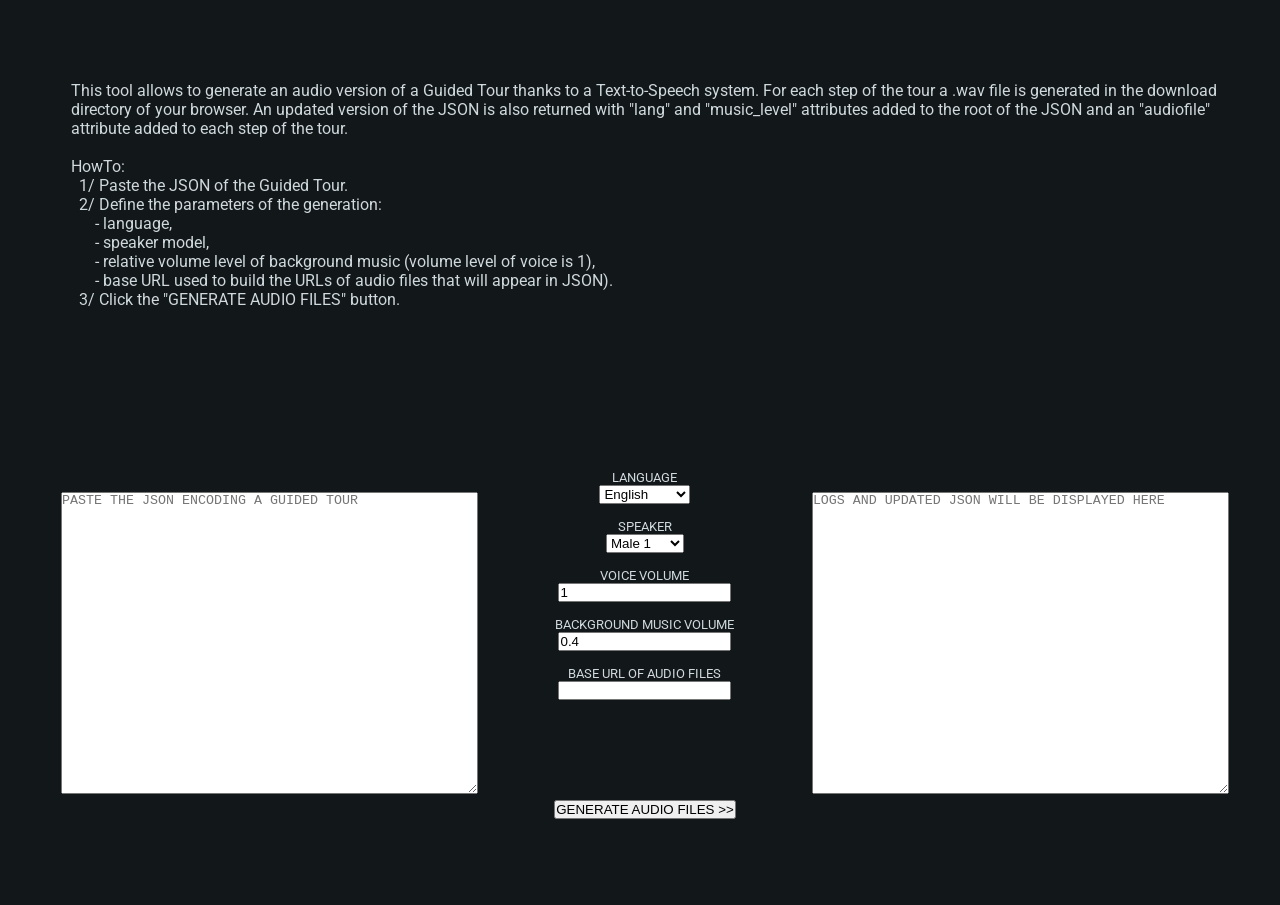
<file: tools/audioguide-generator/index.html>
<!DOCTYPE html>
<html lang="en">

	<head>
		<title>The Second Realm - Audioguide Generator</title>
		<meta charset="utf-8">
		<meta name="viewport" content="width=device-width, initial-scale=1.0, user-scalable=no">
    <link href="https://fonts.googleapis.com/css?family=Roboto:400,100,300&subset=latin,latin-ext" 
          rel="stylesheet"
          type="text/css">
		<link type="text/css" rel="stylesheet" href="/css/thesecondrealm.css">
	</head>

  <body>

    <table id="audioguide-generator-table">
      <tr>
        <td colspan="3" class="intro">
          <span>This tool allows to generate an audio version of a Guided Tour thanks to a Text-to-Speech system. For each step of the tour a .wav file is generated in the download directory of your browser. An updated version of the JSON is also returned with "lang" and "music_level" attributes added to the root of the JSON and an "audiofile" attribute added to each step of the tour.</span>
          <br/><br/>
          <span>HowTo:</span>
          <br/>
          <span>
            &nbsp;&nbsp;1/ Paste the JSON of the Guided Tour.<br/>
            &nbsp;&nbsp;2/ Define the parameters of the generation:<br/>
            &nbsp;&nbsp;&nbsp;&nbsp;&nbsp;&nbsp;- language,<br/>
            &nbsp;&nbsp;&nbsp;&nbsp;&nbsp;&nbsp;- speaker model,<br/>
            &nbsp;&nbsp;&nbsp;&nbsp;&nbsp;&nbsp;- relative volume level of background music (volume level of voice is 1),<br/>
            &nbsp;&nbsp;&nbsp;&nbsp;&nbsp;&nbsp;- base URL used to build the URLs of audio files that will appear in JSON).<br/>
            &nbsp;&nbsp;3/ Click the "GENERATE AUDIO FILES" button.
          </span>
        </td>
      </tr>

      <tr>
        <td>
          <textarea id="tour-text" 
                    rows="20" 
                    cols="50"
                    placeholder="PASTE THE JSON ENCODING A GUIDED TOUR"></textarea>
        </td>
        <td>
          <label for="lang-select">LANGUAGE</label>
          <br/>
          <select id="lang-select">
            <option value="en">English</option>
            <option value="fr">French</option>
            <option value="ko">Korean</option>
            <option value="pt">Portuguese</option>
            <option value="es">Spanish</option>
          </select>
          <br/>
          <br/>
          <label for="speaker-select">SPEAKER</label>
          <br/>
          <select id="speaker-select">
            <option value="M1">Male 1</option>
            <option value="M2">Male 2</option>
            <option value="M3">Male 3</option>
            <option value="M4">Male 4</option>
            <option value="M5">Male 5</option>
            <option value="F1">Female 1</option>
            <option value="F2">Female 2</option>
            <option value="F3">Female 3</option>
            <option value="F4">Female 4</option>
            <option value="F5">Female 5</option>
          </select>
          <br/>
          <br/>
          <label for="voice-level-text">VOICE VOLUME</label>
          <br/>
          <input type="number"
                 id="voice-level-text"
                 value="1"/>
          <br/>
          <br/>
          <label for="music-level-text">BACKGROUND MUSIC VOLUME</label>
          <br/>
          <input type="number"
                id="music-level-text"
                value="0.4"/>
          <br/>
          <br/>
          <label for="basepath-text">BASE URL OF AUDIO FILES</label>
          <br/>
          <input type="text"
                 id="basepath-text"/>
          <br/>
          <button id="generate-btn">GENERATE AUDIO FILES &gt;&gt;</button>
        </td>
        <td>
          <textarea id="result-text" 
                    rows="20" 
                    cols="50"
                    placeholder="LOGS AND UPDATED JSON WILL BE DISPLAYED HERE"></textarea>
        </td>
      </tr>

    </table>

    <script type="module" src="./index.js"></script>
  </body>

</html>
</file>
<file: css/thesecondrealm.css>
/**
General
*/
* {
  margin: 0 auto;
  padding: 0;
}

html,
body {
  height: 100%;
  min-height: 100%;
}

body {
  background: #12171a;
  color: #cfd8dc;
  font-size: 10pt;
  font-weight: 400;
  font-family: 'Roboto', sans-serif;
  overflow-x: hidden;
}

a {
  color: #cfd8dc;
  text-decoration-line: underline;
  text-decoration-style: dashed;
  text-decoration-thickness: 1px;
  text-underline-offset: 3px;
}

ul {
  margin-left: 2em;
  font-size: 13pt;
  font-weight: 300;
}

li {
  margin-top: 0.5em;
}

.bold {
  font-weight: 500;
}

.underline {
  text-decoration-line: underline;
  text-underline-offset: 3px;
  text-decoration-style: solid;
}

.left {
  text-align: left;
}

.right {
  text-align: right;
}

.inline-block {
  display: inline-block;
}

.header {
  position: absolute;
  top: 2%;
  right: 10%;
}

.header a {
  color: #8f989c;
  margin-left: 0.6em;
}

#footer {
  width: 100%;
  background-color: #3a3a3a;
}

#footer-section {
  display: flex;
  flex-direction: row;
  align-items: center;
  justify-content: center;
  text-align: center;
  width: 80%;
  min-height: 10vh;
}

.cover-right {
  margin-bottom: 10%;
  margin-right: 10%;
}

.cover-left {
  margin-bottom: 10%;
  margin-left: 10%;
  margin-right: 50%;
}

.cover-left .title,
.cover-right .title {
  margin: 0 0 1em 0;
  font-size: 24pt;
  font-weight: 300;
}

.cover-left .content,
.cover-right .content {
  margin: 1em 0 1em 0;
  font-size: 13pt;
  font-weight: 300;
}

.paragraph-row {
  width: 100%;
  margin: 4em 0 4em 0;
}

.paragraph-row div {
  display: inline-block;
  margin-top: 0 !important;
  margin-bottom: 0 !important;
}

.paragraph-left {
  text-align: left;
  margin: 6em 0 4em 10%;
  width: 40%;
}

.paragraph-left .title,
.paragraph-right .title {
  text-align: left;
  margin-bottom: 1em;
  font-size: 24pt;
  font-weight: 300;
}

.paragraph-left .subtitle,
.paragraph-right .subtitle {
  text-align: left;
  margin-top: 1.5em;
  font-size: 13pt;
  font-weight: 500;
}

.paragraph-left .content,
.paragraph-right .content {
  text-align: left;
  margin-top: 1em;
  font-size: 13pt;
  font-weight: 300;
}

.paragraph-right {
  display: inline-block;
  vertical-align: top;
  text-align: center;
  width: 39%;
  padding: 0 5%;
  margin-top: 1em;
}

.btn-success {
  margin: 0 0.2em;
  padding: 0.5em;
  font-weight: 500;
  color: #cfd8dc;
  border-width: 0;
  background-color: #0a8990;
  border-color: #0a8990;
  background-image: none;
  box-shadow: none;
  text-shadow: none;
}

.btn-success:hover,
.btn-success:focus {
  background-color: #0aaeaf;
  border-color: #0aaeaf;
}

/**
 * All pages
 */
#top-container {
  min-height: 100%;
}

/**
 * Payload Utils tool
 */
#payload-utils-table {
  width: 100%;
  height: 100%;
  margin: 10px;
}

#payload-utils-table td {
  text-align: center;
}

/**
 * Troubleshooting page
 */
#troubleshooting-table .title {
  font-size: 24pt;
  font-weight: 300;
}

/**
 * Audioguide Generator tool
 */
#audioguide-generator-table {
  width: 100%;
  height: 100%;
  margin: 5px;
}

#audioguide-generator-table td {
  text-align: center;
  vertical-align: middle;
}

#audioguide-generator-table td.intro {
  padding: 1% 5% 1% 5%;
  text-align: left;
  font-size: 12pt;
  font-weight: 400;
}

#audioguide-generator-table #generate-btn {
  margin-top: 100px;
}

/**
 * Parallax scrolling effect
 */
.parallax-left-container {
  display: flex;
  min-height: 100vh;
  flex-direction: column;
  align-items: center;
  justify-content: center;
  background-attachment: fixed;
  background-position: center;
  background-size: cover;
  color: var(--color);
  row-gap: 2rem;
  text-align: center;
}

.parallax-right-container {
  display: flex;
  min-height: 100vh;
  flex-direction: column;
  align-items: flex-start;
  justify-content: center;
  background-attachment: fixed;
  background-position: center;
  background-size: cover;
  color: var(--color);
  row-gap: 2rem;
  text-align: center;
}

.buffer {
  width: 100%;
  min-height: 100vh;
  background-color: var(--color);
  row-gap: 2rem;
}

.two-blocks {
  display: flex;
  flex-direction: row;
  align-items: center;
  justify-content: center;
}

.parallax-container2 {
  display: flex;
  min-height: 100vh;
  flex-direction: row;
  flex-wrap: wrap;
  align-items: center;
  justify-content: center;
  background-attachment: fixed;
  background-position: center;
  background-size: cover;
  color: var(--color);
  row-gap: 3rem;
  text-align: center;
  padding: 6rem 0;
  gap: 1.6em;
}

/**
 * Home
 */

#home-section1 {
  background-image: url(/static/images/tsr_9.jpg);
  justify-content: end !important;
  text-align: right;
}

#home-intro #intro-text {
  margin-left: 10%;
  max-width: 40%;
  font-size: 14pt;
  font-weight: 300;
}

#home-intro #intro-video {
  max-width: 40%;
}

#home-intro #intro-video #video-player {
  margin-top: 2em;
}

#home-section2 {
  background-image: url(/static/images/tsr_4.jpg);
  padding-top: 10%;
  padding-bottom: 10%;
}

#home-section2 .title {
  margin-left: 10%;
  font-size: 24pt;
  font-weight: 300;
}

#home-section2 .subtitle {
  margin-left: 10%;
  font-size: 13pt;
  font-weight: 500;
}

#home-section2 .content {
  text-align: left;
  margin-left: 10%;
  margin-right: 50%;
  font-size: 13pt;
  font-weight: 300;
}

/**
 * Explore
 */

#explore-section1 {
  background-image: url(/static/images/tsr_1b.jpg);
  text-align: left;
  justify-content: end !important;
}

#explore-section2 > .title {
  margin: 3em 0 1em 10%;
  font-size: 24pt;
  font-weight: 300;
}

#explore-section2 > .subtitle {
  margin: 2em 0 0 10%;
  font-size: 13pt;
  font-weight: 500;
}

#explore-section2 > .content {
  text-align: left;
  margin: 0 10% 0 10%;
  font-size: 13pt;
  font-weight: 300;
}

#explore-section2 ul {
  text-align: left;
  font-size: 13pt;
  font-weight: 300;
}

#explore-section2 #vr-headset-img {
  margin-top: 4em;
  width: 80%;
}

#explore-section2 #controller-img-div {
  text-align: center;
}

#explore-section2 #controller-img {
  margin-top: 4em;
  width: 70%;
}

#explore-section3 {
  background-image: url(/static/images/tsr_13.jpg);
  justify-content: center;
  text-align: left;
}

#explore-section3 #controller-use-img {
  margin-top: 15em;
  width: 80%;
  opacity: 0.8;
}

#explore-section3 #rotation-axs-img {
  width: 90%;
  margin-top: 5em;
  opacity: 0.8;
}

#explore-section4 #hud-img {
  margin-top: 8em;
  width: 100%;
  opacity: 0.9;
}

#explore-section5 {
  background-image: url(/static/images/tsr_6.jpg);
  justify-content: center;
  text-align: left;
}

/**
 * Build
 */

#build-section1 {
  background-image: url(/static/images/tsr_7.jpg);
  text-align: right;
  justify-content: end !important;
}

#build-section2 > .title {
  margin: 2em 0 0 10%;
  font-size: 24pt;
  font-weight: 300;
}

#build-section2 .note {
  text-align: left;
  margin: 0 0 2em 0;
  font-size: 12pt;
  font-weight: 200;
  font-style: italic;
}

.level1 {
  margin: 4em 10% 0 10%;
  font-size: 11pt;
  font-weight: 300;
}

.level1 .title {
  margin: 1em 0 0 0;
  font-size: 20pt;
  font-weight: 300;
}

.level2 {
  margin: 2em 0;
  font-size: 11pt;
  font-weight: 300;
}

.level2 .note {
  margin: 2em 0 1em 0!important;
}

.buttons-bar {
  margin: 4em 10% 4em 10%;
  text-align: center;
}

.histo-filters {
  width: 100%;
  height: 300px;
}

.axis {
  display: inline-block;
  width: 33%;
  margin: 0 0 0 0;
}

.axis select {
  font-size: 11px;
}

.confirm-teleport {
  z-index: 10;
}

#deactivate-timelapse-radio,
#deactivate-boundaries-radio {
  margin-left: 10px;
}

#filterMinH-input {
  width: 100px;
  margin: 0 10px;
}

#filterMaxH-input {
  width: 100px;
  margin: 0 10px;
}

#music-input {
  margin-left: 10px;
  width: 600px;
}

#organized-tour-url-input {
  width: 600px;
}

#name-input {
  width: 300px;
}

#position-input,
#rotation-input {
  width: 350px;
  margin-left: 10px;
}

/**
 * WORLD3D
 */

.msg-card {
  width: 100%;
  min-height: 100vh;
  flex-direction: column;
  align-items: center;
  justify-content: center;
  background-attachment: fixed;
  background-position: center;
  background-size: cover;
  background-image: url(/static/images/tsr_10.jpg);
  text-align: center;
  font-size: 16pt;
  font-weight: 300;
}

.msg-card .inner {
  padding: 4em 4em 3em 4em;
  background-color: rgba(0, 0, 0, 0.2);
}

.msg-card .inner div {
  margin-bottom: 1em;
}

.msg-card .btn-success {
  margin-top: 1em;
}

.loading-dual-ring {
  display: inline-block;
  width: 80px;
  height: 80px;
}
.loading-dual-ring:after {
  content: ' ';
  display: block;
  width: 64px;
  height: 64px;
  margin: 8px;
  border-radius: 50%;
  border: 2px solid #fff;
  border-color: #fff transparent #fff transparent;
  animation: lds-dual-ring 1.2s linear infinite;
}

@keyframes lds-dual-ring {
  0% {
    transform: rotate(0deg);
  }
  100% {
    transform: rotate(360deg);
  }
}

#confirm-teleport .btn-success {
  margin: 2em 1em;
  font-size: 14pt;
}

/**
 * TELL
 */

#tell-section1 {
  background-image: url(/static/images/tsr_3.jpg);
  text-align: left;
  justify-content: end !important;
}

#tell-section2 #format-img {
  margin-top: 4em;
}

#tell-section2 #format-img,
#tell-section2 #format-img2 {
  width: 80%;
  margin-bottom: 10px;
}

#tell-section3 {
  background-image: url(/static/images/tsr_4.jpg);
  text-align: left;
  justify-content: end !important;
}

#tell-section4 {
  background-image: url(/static/images/tsr_4.jpg);
  text-align: left;
  justify-content: start !important;
}

#tell-section3 #format-div2 {
  margin-top: 0;
}

#tell-section3 #format-img3 {
  margin-top: 6em;
  width: 80%;
  margin-bottom: 10px;
}

/**
 * SHAPE
 */

#shape-section1 {
  background-image: url(/static/images/tsr_14.jpg);
  text-align: left;
  justify-content: end !important;
}

/**
 * ATLAS & KIOSK
 */

#atlas-section1 {
  background-image: url(/static/images/tsr_11.jpg);
  text-align: left;
  justify-content: end !important;
}

#kiosk-section1 {
  background-image: url(/static/images/tsr_9.jpg);
  justify-content: end !important;
  text-align: right;
}

#kiosk-section1 #enter-tsr-btn {
  font-size: 14pt;
  margin-top: 2em;
}

#atlas-section2 {
  margin-bottom: 10em;
}

#kiosk-section4 {
  padding-bottom: 2em;
}

#kiosk-section2 .title {
  margin-left: 10%;
  font-size: 24pt;
  font-weight: 300;
}

#kiosk-section2 .subtitle {
  margin-left: 10%;
  font-size: 13pt;
  font-weight: 500;
}

#kiosk-section2 .content {
  text-align: left;
  margin-left: 10%;
  margin-right: 50%;
  font-size: 13pt;
  font-weight: 300;
}

#kiosk-section3 .content {
  text-align: left;
  font-size: 11pt;
  font-weight: 300;
}

#kiosk-section3 ul {
  margin-left: 2em;
  font-size: 11pt;
  font-weight: 300;
}

#kiosk-section2 #actions-div,
#kiosk-section3 #actions2-div {
  margin-top: 3em!important;
  margin-left: 20%;
}

#kiosk-section2 #prev-btn,
#kiosk-section2 #next-btn,
#kiosk-section3 #prev2-btn,
#kiosk-section3 #next2-btn {
  font-size: 14pt;
  margin: 0 1em 0 1em;
}

#kiosk-section3 #controller-use-img {
  margin-top: 9em;
  width: 60%;
  opacity: 0.8;
}


#kiosk-section4 .cover-left {
  width: 100%;
  margin: 5% 50% 0% 10%;
}

#kiosk-section4 .level1 {
  margin: 0 10% 0 10%;
}

#kiosk-section4 .level1 .title {
  margin: 1em 0 1em 0;
  text-align: left;
}

.row {
  width: 80%;
  display: flex;
  flex-direction: row;
  align-items: center;
  justify-content: center;
  text-align: center;
  margin: 3em 10% 2em 10%;
}

.card {
  width: 30%;
  height: 180px;
  display: flex;
  flex-direction: column;
  align-items: center;
  justify-content: start;
  background-color: #3a3a3a;
  text-align: left;
}

#kiosk-section4 .card,
#atlas-section2 .card[data-href] {
  cursor: pointer;
}

.placeholder {
  background-color: #000000;
}

.visual {
  height: 100px;
  width: 100%;
  display: flex;
  flex-direction: column;
  align-items: center;
  justify-content: center;
  text-align: center;
  font-size: 13pt;
  font-weight: 400;
}

.desc {
  padding: 2em;
  font-size: 10pt;
  text-align: left;
  margin-left: 0;
}

#realm1,
#realm1b {
  background-image: url(/static/images/mini_3.jpg);
}

#realm2, #realm2b {
  background-image: url(/static/images/mini_9c.jpg);
}

#realm3 {
  background-image: url(/static/images/mini_9.jpg);
}

#realm4 {
  background-image: url(/static/images/mini_15b.jpg);
}

#realm5,
#realm5b {
  background-image: url(/static/images/mini_15.jpg);
}

#realm6 {
  background-image: url(/static/images/mini_3c.jpg);
}

#realm7 {
  background-image: url(/static/images/mini_7.jpg);
}

#realm8 {
  background-image: url(/static/images/mini_7b.jpg);
}

#realm9 {
  background-image: url(/static/images/mini_5c.jpg);
}

#realm10, 
#realm10b,
#realm10c {
  background-image: url(/static/images/mini_5b.jpg);
}

#realm11 {
  background-image: url(/static/images/mini_7d.jpg);
}

#realm12 {
  background-image: url(/static/images/mini_7c.jpg);
}

#realm13 {
  background-image: url(/static/images/mini_15c.jpg);
}

#realm14, #realm14b {
  background-image: url(/static/images/mini_15b.jpg);
}

/**
 * CREDITS
 */

#credits-section1 {
  background-image: url(/static/images/tsr_15b.jpg);
  text-align: left;
  justify-content: end !important;
}

#credits-section2 > .title {
  margin: 3em 0 1em 10%;
  font-size: 24pt;
  font-weight: 300;
}

#credits-section2 > .content {
  text-align: left;
  margin: 0 10% 0 10%;
  font-size: 13pt;
  font-weight: 300;
}

#credits-section2 > a {
  display: inline-block;
  margin: 1em 0 0 10%;
  font-size: 13pt;
  font-weight: 300;
}

#credits-section2 .paragraph-row {
  width: 100%;
  margin: 4em 0 4em 0;
}

#credits-section2 .paragraph-left,
#credits-section2 .paragraph-right {
  vertical-align: top;
}

#credits-section2 #tbm-logo,
#credits-section2 #bhb-logo {
  display: block;
  width: 100%;
  max-width: 320px;
  height: auto;
  margin: 4em auto 0 auto;
}

#credits-section2 #tbm-logo {
  margin-top: 4em;
}

#credits-section2 #bhb-logo {
  margin-top: 2em;
}

#credits-section2 .paragraph-right:has(#tbm-logo),
#credits-section2 .paragraph-left:has(#bhb-logo) {
  text-align: center;
}

/**
 * RESPONSIVE BREAK-POINT 430PX (PORTRAIT)
 */

@media (max-width: 430px) {
  /**
  * RESPONSIVE HOME PAGE
  */

  .header {
    top: 2.2em;
    right: 0;
    left: 0;
    width: 100%;
    text-align: center;
    z-index: 1000;
  }

  .header a {
    margin: 0 0.35em;
    display: inline-block;
  }

  .cover-right,
  .cover-left {
    margin-right: 0;
    margin-left: 0;
    margin-bottom: 0;
  }

  #home-section1 {
    justify-content: center !important;
    align-items: center;
    text-align: center;
    padding: 7em 1.25em 4em 1.25em;
    box-sizing: border-box;
  }

  #home-section1 .home-cover-right {
    width: 100%;
    max-width: 320px;
    margin: 0 auto;
    text-align: center;
  }

  #home-section1 .home-logo-title {
    margin: 0 0 1em 0;
  }

  #home-section1 .home-logo-title img {
    display: block;
    width: 100%;
    max-width: 260px;
    height: auto;
    margin: 0 auto;
  }

  #home-section1 .home-logo-quote {
    margin: 0;
    text-align: center;
    font-size: 11pt;
    line-height: 1.6;
  }

  #home-section1 .home-logo-quote p {
    margin: 0 0 1em 0;
  }

  #home-section1 .home-logo-quote br {
    display: none;
  }

  #home-intro {
    flex-direction: column;
    align-items: center;
    justify-content: center;
    padding: 3em 1.25em 4em 1.25em;
    box-sizing: border-box;
  }

  #home-intro #intro-video,
  #home-intro #intro-text {
    width: 100%;
    max-width: 320px;
    margin: 0 auto;
    text-align: center;
  }

  #home-intro #intro-video {
    order: 1;
    margin-bottom: 2em;
  }

  #home-intro #intro-video #video-player {
    width: 100%;
    margin-top: 0;
    display: block;
  }

  #home-intro #intro-text {
    order: 2;
    font-size: 11pt;
    line-height: 1.7;
  }

  #home-section2 {
    align-items: center;
    justify-content: center;
    text-align: center;
    padding: 3.5em 1.25em 5em 1.25em;
    box-sizing: border-box;
  }

  #home-section2 .title,
  #home-section2 .subtitle,
  #home-section2 .content {
    width: 100%;
    max-width: 320px;
    margin-left: auto;
    margin-right: auto;
    text-align: center;
  }

  #home-section2 .title {
    margin-bottom: 0.8em;
    font-size: 20pt;
  }

  #home-section2 .subtitle {
    margin-top: 1.4em;
    font-size: 11pt;
  }

  #home-section2 .content {
    margin-top: 0.9em;
    font-size: 11pt;
    line-height: 1.7;
  }

  #home-section2 .content:last-of-type {
    margin-bottom: 3em;
  }

  #footer-section {
    width: 90%;
    min-height: auto;
    padding: 1.5em 0;
    flex-direction: column;
    row-gap: 1em;
  }

  #footer-section span {
    display: block;
    text-align: center;
  }

  /**
  * RESPONSIVE EXPLORE PAGE
  */

  #explore-section1,
  #explore-section2,
  #explore-section3,
  #explore-section4,
  #explore-section5 {
    padding-left: 1.25em;
    padding-right: 1.25em;
    box-sizing: border-box;
  }

  #explore-section1 {
    justify-content: center !important;
    align-items: center;
    text-align: center;
    padding-top: 7em;
    padding-bottom: 4em;
  }

  #explore-section1 .cover-left {
    width: 100%;
    max-width: 320px;
    margin: 0 auto;
  }

  #explore-section1 .title,
  #explore-section1 .content {
    text-align: center;
  }

  #explore-section1 .title {
    font-size: 20pt;
    margin-bottom: 0.8em;
  }

  #explore-section1 .content {
    font-size: 11pt;
    line-height: 1.7;
  }

  #explore-section2 {
    padding-top: 3.5em;
    padding-bottom: 4em;
  }

  #explore-section2 > .title,
  #explore-section2 > .content {
    width: 100%;
    max-width: 320px;
    margin-left: auto;
    margin-right: auto;
  }

  #explore-section2 > .title {
    margin-top: 0;
    margin-bottom: 0.8em;
    text-align: center;
    font-size: 20pt;
  }

  #explore-section2 > .content {
    text-align: left;
    font-size: 11pt;
    line-height: 1.7;
  }

  #explore-section2 ul,
  #explore-section3 ul,
  #explore-section4 ul {
    margin-left: 1.2em;
    font-size: 11pt;
    line-height: 1.6;
  }

  .paragraph-row {
    display: flex;
    flex-direction: column;
    align-items: center;
    width: 100%;
    margin: 2.5em 0;
  }

  .paragraph-row div {
    display: block;
  }

  .paragraph-left,
  .paragraph-right {
    width: 100%;
    max-width: 320px;
    margin: 0 auto;
    padding: 0;
  }

  .paragraph-left {
    text-align: left;
  }

  .paragraph-left .title,
  .paragraph-right .title {
    font-size: 20pt;
    margin-bottom: 0.8em;
  }

  .paragraph-left .subtitle,
  .paragraph-right .subtitle {
    font-size: 11pt;
    margin-top: 1.3em;
  }

  .paragraph-left .content,
  .paragraph-right .content {
    font-size: 11pt;
    line-height: 1.7;
  }

  #explore-section2 #vr-headset-img,
  #explore-section2 #controller-img,
  #explore-section3 #controller-use-img,
  #explore-section3 #rotation-axs-img,
  #explore-section4 #hud-img {
    display: block;
    width: 100%;
    max-width: 280px;
    margin: 1.5em auto 0 auto;
  }

  #explore-section2 #controller-img-div {
    width: 100%;
    max-width: 320px;
    margin: 0 auto;
    text-align: center;
  }

  #explore-section2 #controller-img {
    display: block;
    width: 100%;
    max-width: 280px;
    height: 280px;
    margin: 1.5em auto 0 auto;
    object-fit: cover;
    object-position: -584% 40px;
  }

  #controller-img-div {
    order: 2;
  }

  #controller-content-div {
    order: 1;
  }

  #explore-section3 {
    justify-content: center;
    padding-top: 3.5em;
    padding-bottom: 4em;
  }

  #explore-section3 #controller-use-img {
    margin-top: 2em;
  }

  #explore-section3 #rotation-axs-img {
    margin-top: 1.5em;
  }

  #explore-section4 {
    padding-top: 3.5em;
    padding-bottom: 4em;
  }

  #explore-section4 #hud-img {
    margin-top: 2em;
  }

  #explore-section5 {
    justify-content: center;
    padding-top: 3.5em;
    padding-bottom: 4em;
  }

  #controller-div,
  #controller-use-div,
  #hud-div {
    margin-top: 2em;
  }

  /**
  * RESPONSIVE ATLAS & KIOSK PAGES
  */

  #atlas-section2,
  #kiosk-section4 {
    margin-bottom: 6em;
  }

  #atlas-section1,
  #atlas-section2,
  #kiosk-section1,
  #kiosk-section4 {
    padding-left: 1.25em;
    padding-right: 1.25em;
    box-sizing: border-box;
  }

  #atlas-section1,
  #kiosk-section4 {
    justify-content: center !important;
    align-items: center;
    text-align: center;
    padding-top: 7em;
    padding-bottom: 4em;
  }

  #atlas-section1 .cover-left {
    width: 100%;
    max-width: 320px;
    margin: 0 auto;
  }

  #kiosk-section4 .cover-left {
    width: 100%;
    max-width: 320px;
    margin: 5% 50% 0% 11%;
  }

  #atlas-section1 .title,
  #atlas-section1 .content {
    text-align: center;
  }

  #atlas-section1 .title,
  #kiosk-section4 .title {
    font-size: 20pt;
    margin-bottom: 0.8em;
  }

  #atlas-section1 .content,
  #kiosk-section4 .content {
    font-size: 11pt;
    line-height: 1.7;
  }

  #atlas-section2,
  #kiosk-section4 {
    padding-top: 3.5em;
    padding-bottom: 4em;
  }

  #kiosk-section4 .level1 .note {
    margin: 0 0 3em 0;
  }

  #atlas-section2 .row,
  #kiosk-section4 .row {
    width: 100%;
    max-width: 320px;
    display: flex;
    flex-direction: column;
    align-items: center;
    justify-content: flex-start;
    margin: 0 auto;
    gap: 2.86em;
  }

  #atlas-section2 .row:not(:last-child),
  #kiosk-section4 .row:not(:last-child) {
    margin-bottom: 2.86em;
  }

  #atlas-section2 .card,
  #kiosk-section4 .card {
    width: 100%;
    height: auto;
    min-height: 0;
  }

  #atlas-section2 .visual,
  #kiosk-section4 .visual {
    min-height: 100px;
    height: 110px;
    padding: 0.75em;
    box-sizing: border-box;
    font-size: 11pt;
    line-height: 1.4;
  }

  #atlas-section2 .desc,
  #kiosk-section4 .desc {
    padding: 1.2em;
    font-size: 10pt;
    line-height: 1.6;
  }

  /**
  * RESPONSIVE BUILD PAGE
  */

  #build-section1,
  #build-section2 {
    padding-left: 1.25em;
    padding-right: 1.25em;
    box-sizing: border-box;
  }

  #build-section1 {
    justify-content: center !important;
    align-items: center;
    text-align: center;
    padding-top: 7em;
    padding-bottom: 4em;
  }

  #build-section1 .cover-right {
    width: 100%;
    max-width: 320px;
    margin: 0 auto;
  }

  #build-section1 .title,
  #build-section1 .content {
    text-align: center;
  }

  #build-section1 .title {
    font-size: 20pt;
    margin-bottom: 0.8em;
  }

  #build-section1 .content {
    font-size: 11pt;
    line-height: 1.7;
  }

  #build-section2 {
    padding-top: 3.5em;
    padding-bottom: 4em;
  }

  #build-section2 > .title {
    width: 100%;
    max-width: 320px;
    margin: 0 auto 1.2em auto;
    text-align: center;
    font-size: 20pt;
    line-height: 1.3;
  }

  #build-section2 .level1 {
    width: 100%;
    max-width: 320px;
    margin: 3em auto 0 auto;
    font-size: 11pt;
  }

  #build-section2 .level1 .title {
    margin-top: 0;
    font-size: 18pt;
    line-height: 1.3;
  }

  #build-section2 .note {
    margin: 0.8em 0 1.5em 0;
    font-size: 10pt;
    line-height: 1.6;
  }

  #build-section2 .axis {
    display: block;
    width: 100%;
    margin: 0 0 2.5em 0;
  }

  #build-section2 .axis h3 {
    margin-bottom: 0.8em;
  }

  #build-section2 .axis select,
  #build-section2 select,
  #build-section2 input[type='text'] {
    width: 100%;
    max-width: 100%;
    box-sizing: border-box;
    margin: 0 0 0.9em 0;
  }

  #build-section2 .histo-filters {
    width: 100%;
    height: 220px;
  }

  #filterMinH-input,
  #filterMaxH-input,
  #music-input,
  #organized-tour-url-input,
  #name-input {
    width: 100% !important;
    max-width: 100%;
    margin: 0.7em 0;
  }

  #block2-1 {
    display: flex;
    flex-direction: column;
    align-items: stretch;
    gap: 0.6em;
  }

  #block2-1 span {
    display: block;
    text-align: left;
  }

  #block4 input[type='radio'] {
    margin-right: 0.4em;
  }

  #deactivate-timelapse-radio {
    margin-left: 0;
  }

  #block4 label {
    margin-right: 1.2em;
  }

  #build-section2 .buttons-bar {
    width: 100%;
    max-width: 320px;
    margin: 2.5em auto 0 auto;
    text-align: center;
  }

  #build-section2 .buttons-bar .btn-success {
    display: block;
    width: 100%;
    margin: 0 0 0.9em 0;
    box-sizing: border-box;
  }

  /**
  * RESPONSIVE TELL PAGE
  */

  #tell-section1,
  #tell-section2,
  #tell-section3,
  #tell-section4,
  #tell-section5 {
    padding-left: 1.25em;
    padding-right: 1.25em;
    box-sizing: border-box;
  }

  #tell-section1 {
    justify-content: center !important;
    align-items: center;
    text-align: center;
    padding-top: 7em;
    padding-bottom: 4em;
  }

  #tell-section1 .cover-right {
    width: 100%;
    max-width: 320px;
    margin: 0 auto;
  }

  #tell-section1 .title,
  #tell-section1 .content {
    text-align: center;
  }

  #tell-section1 .title {
    font-size: 20pt;
    margin-bottom: 0.8em;
  }

  #tell-section1 .content {
    font-size: 11pt;
    line-height: 1.7;
  }

  #tell-section2,
  #tell-section3,
  #tell-section4,
  #tell-section5 {
    padding-top: 3.5em;
    padding-bottom: 4em;
  }

  #tell-section2 .paragraph-left,
  #tell-section2 .paragraph-right,
  #tell-section3 .paragraph-left,
  #tell-section3 .paragraph-right,
  #tell-section4 .paragraph-left,
  #tell-section5 .paragraph-left {
    width: 100%;
    max-width: 320px;
    margin: 0 auto;
    padding: 0;
  }

  #tell-section2 .title,
  #tell-section3 .title,
  #tell-section4 .title,
  #tell-section5 .title {
    font-size: 20pt;
    line-height: 1.3;
    margin-bottom: 0.8em;
  }

  #tell-section2 .content,
  #tell-section3 .content,
  #tell-section4 .content,
  #tell-section5 .content {
    font-size: 11pt;
    line-height: 1.7;
  }

  #tell-section2 ul,
  #tell-section3 ul,
  #tell-section4 ul {
    margin-left: 1.2em;
    font-size: 11pt;
    line-height: 1.6;
  }

  #tell-section2 > .paragraph-left,
  #tell-section4 #tips-div,
  #tell-section5 > .paragraph-left {
    max-width: 320px;
    margin: 0 auto;
  }

  #format-div,
  #format-div2 {
    display: flex;
    flex-direction: column;
    align-items: center;
    width: 100%;
    margin: 2.5em 0 0 0;
  }

  #format-content-div,
  #format-content-div2,
  #format-img-div,
  #format-img-div2 {
    width: 100%;
    max-width: 320px;
    margin: 0 auto;
    padding: 0;
  }

  #format-img-div,
  #format-img-div2 {
    text-align: center;
    margin-top: 2em;
  }

  #tell-section2 #format-img,
  #tell-section2 #format-img2,
  #tell-section3 #format-img3 {
    display: block;
    width: 100%;
    max-width: 280px;
    margin: 0 auto 1em auto;
  }

  #tell-section3 #format-div2 {
    margin-top: 2.5em;
  }

  #tell-section3 #format-img3 {
    margin-top: 0;
  }

  #tips-div {
    width: 100%;
    max-width: 320px;
    margin: 0 auto;
  }

  /**
  * RESPONSIVE SHAPE PAGE
  */

  #shape-section1,
  #shape-section2 {
    padding-left: 1.25em;
    padding-right: 1.25em;
    box-sizing: border-box;
  }

  #shape-section1 {
    justify-content: center !important;
    align-items: center;
    text-align: center;
    padding-top: 7em;
    padding-bottom: 4em;
  }

  #shape-section1 .cover-left {
    width: 100%;
    max-width: 320px;
    margin: 0 auto;
  }

  #shape-section1 .title,
  #shape-section1 .content {
    text-align: center;
  }

  #shape-section1 .title {
    font-size: 20pt;
    margin-bottom: 0.8em;
  }

  #shape-section1 .content {
    font-size: 11pt;
    line-height: 1.7;
  }

  #shape-section2 {
    padding-top: 3.5em;
    padding-bottom: 4em;
  }

  #intro-div,
  #shape-section2 #tips-div {
    width: 100%;
    max-width: 320px;
    margin: 0 auto;
    padding: 0;
  }

  #shape-section2 #tips-div {
    margin-top: 3em;
  }

  #shape-section2 .title {
    font-size: 20pt;
    line-height: 1.3;
    margin-bottom: 0.8em;
  }

  #shape-section2 .content {
    font-size: 11pt;
    line-height: 1.7;
  }

  /**
  * RESPONSIVE CREDITS PAGE
  */

  #credits-section1,
  #credits-section2 {
    padding-left: 1.25em;
    padding-right: 1.25em;
    box-sizing: border-box;
  }

  #credits-section1 {
    justify-content: center !important;
    align-items: center;
    text-align: center;
    padding-top: 7em;
    padding-bottom: 4em;
  }

  #credits-section1 .cover-left {
    width: 100%;
    max-width: 320px;
    margin: 0 auto;
  }

  #credits-section1 .title,
  #credits-section1 .content {
    text-align: center;
  }

  #credits-section1 .title {
    font-size: 20pt;
    margin-bottom: 0.8em;
  }

  #credits-section1 .content {
    font-size: 11pt;
    line-height: 1.7;
  }

  #credits-section2 {
    padding-top: 3.5em;
    padding-bottom: 4em;
  }

  #credits-section2 .paragraph-left,
  #credits-section2 .paragraph-right {
    width: 100%;
    max-width: 320px;
    margin: 0 auto;
    padding: 0;
  }

  #credits-section2 .paragraph-right {
    margin-top: 3em;
  }

  #credits-section2 .paragraph-left {
    width: 100%;
    max-width: 320px;
    margin: 0 auto;
    padding: 0;
  }

  #credits-section2 .paragraph-left:not(:first-child) {
    margin-top: 3em;
  }

  #credits-section2 .title {
    font-size: 20pt;
    line-height: 1.3;
    margin-bottom: 0.8em;
  }

  #credits-section2 .content {
    font-size: 11pt;
    line-height: 1.7;
  }

  #credits-section2 .paragraph-row:nth-of-type(2) .paragraph-left {
    order: 2;
  }

  #credits-section2 .paragraph-row:nth-of-type(2) .paragraph-right {
    order: 1;
  }
}
</file>
